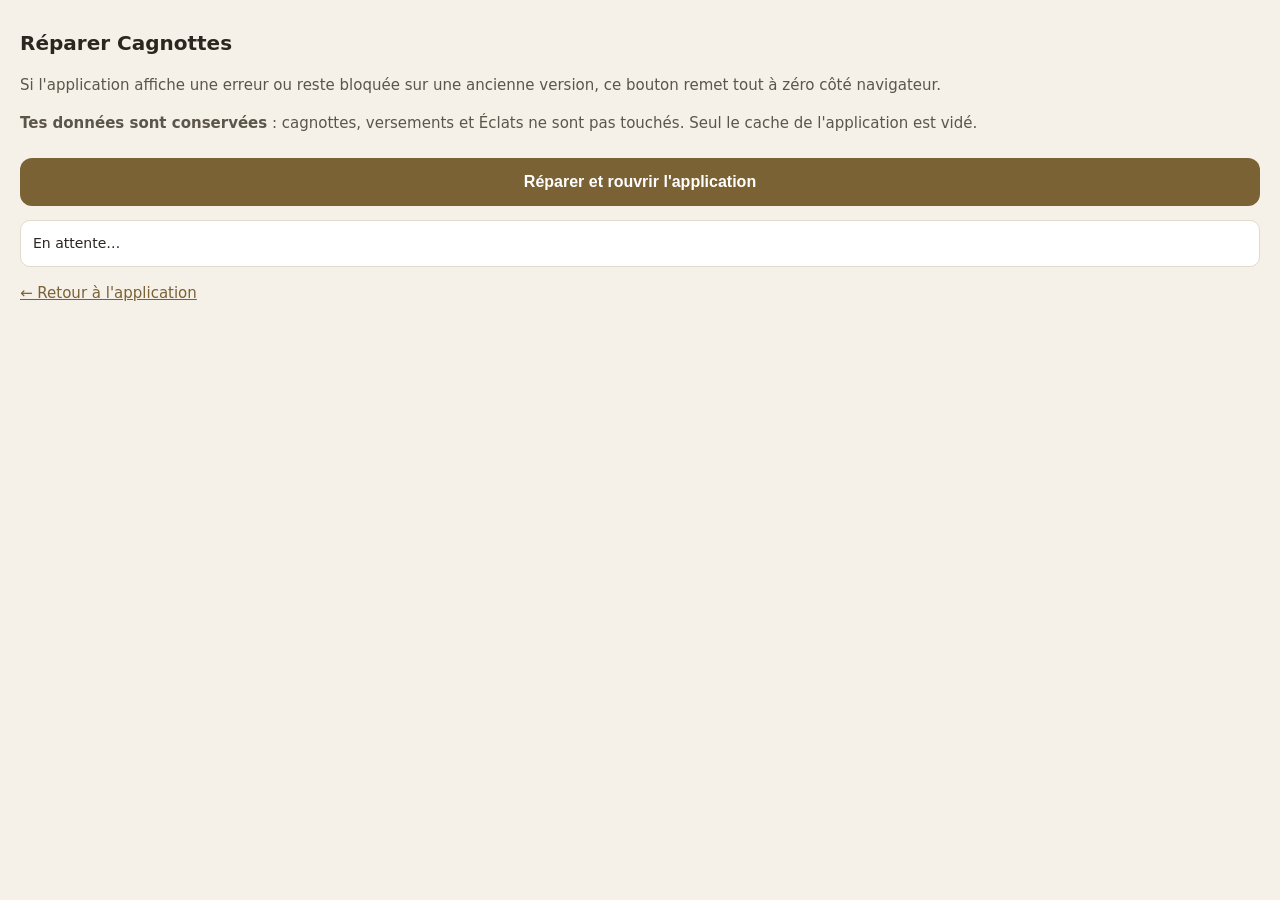
<file: reparer.html>
<!doctype html>
<html lang="fr">
<head>
<meta charset="utf-8">
<meta name="viewport" content="width=device-width, initial-scale=1">
<title>Réparer Cagnottes</title>
<style>
  body { font-family: system-ui, -apple-system, sans-serif; background: #f5f0e8;
         color: #2b2620; margin: 0; padding: 28px 20px; line-height: 1.55; }
  h1 { font-size: 20px; margin: 0 0 6px; }
  p { font-size: 15px; color: #5c554b; }
  button { display: block; width: 100%; margin: 22px 0 10px; padding: 15px;
           font-size: 16px; font-weight: 700; color: #fff; background: #7a6234;
           border: 0; border-radius: 12px; }
  button:disabled { opacity: .6; }
  #etat { font-size: 14px; white-space: pre-line; margin-top: 14px;
          padding: 12px; border-radius: 10px; background: #fff; border: 1px solid #e2dbcd; }
  a { color: #7a6234; }
</style>
</head>
<body>
  <h1>Réparer Cagnottes</h1>
  <p>Si l'application affiche une erreur ou reste bloquée sur une ancienne
    version, ce bouton remet tout à zéro côté navigateur.</p>
  <p><strong>Tes données sont conservées</strong> : cagnottes, versements et Éclats
    ne sont pas touchés. Seul le cache de l'application est vidé.</p>

  <button id="btn">Réparer et rouvrir l'application</button>
  <div id="etat">En attente…</div>
  <p><a href="./">← Retour à l'application</a></p>

<script>
const etat = document.getElementById('etat');
const btn = document.getElementById('btn');
const dire = (m) => { etat.textContent += '\n' + m; };

btn.addEventListener('click', async () => {
  btn.disabled = true;
  etat.textContent = 'Réparation en cours…';
  try {
    if ('serviceWorker' in navigator) {
      const regs = await navigator.serviceWorker.getRegistrations();
      for (const r of regs) await r.unregister();
      dire('✓ Service worker désinscrit (' + regs.length + ')');
    }
    if (window.caches) {
      const cles = await caches.keys();
      for (const c of cles) await caches.delete(c);
      dire('✓ Caches vidés (' + cles.length + ')');
    }
    dire('✓ Terminé — réouverture…');
    setTimeout(() => { location.replace('./?reparee=' + Date.now()); }, 900);
  } catch (e) {
    dire('✗ Échec : ' + (e && e.message ? e.message : e));
    btn.disabled = false;
  }
});
</script>
</body>
</html>
</file>
